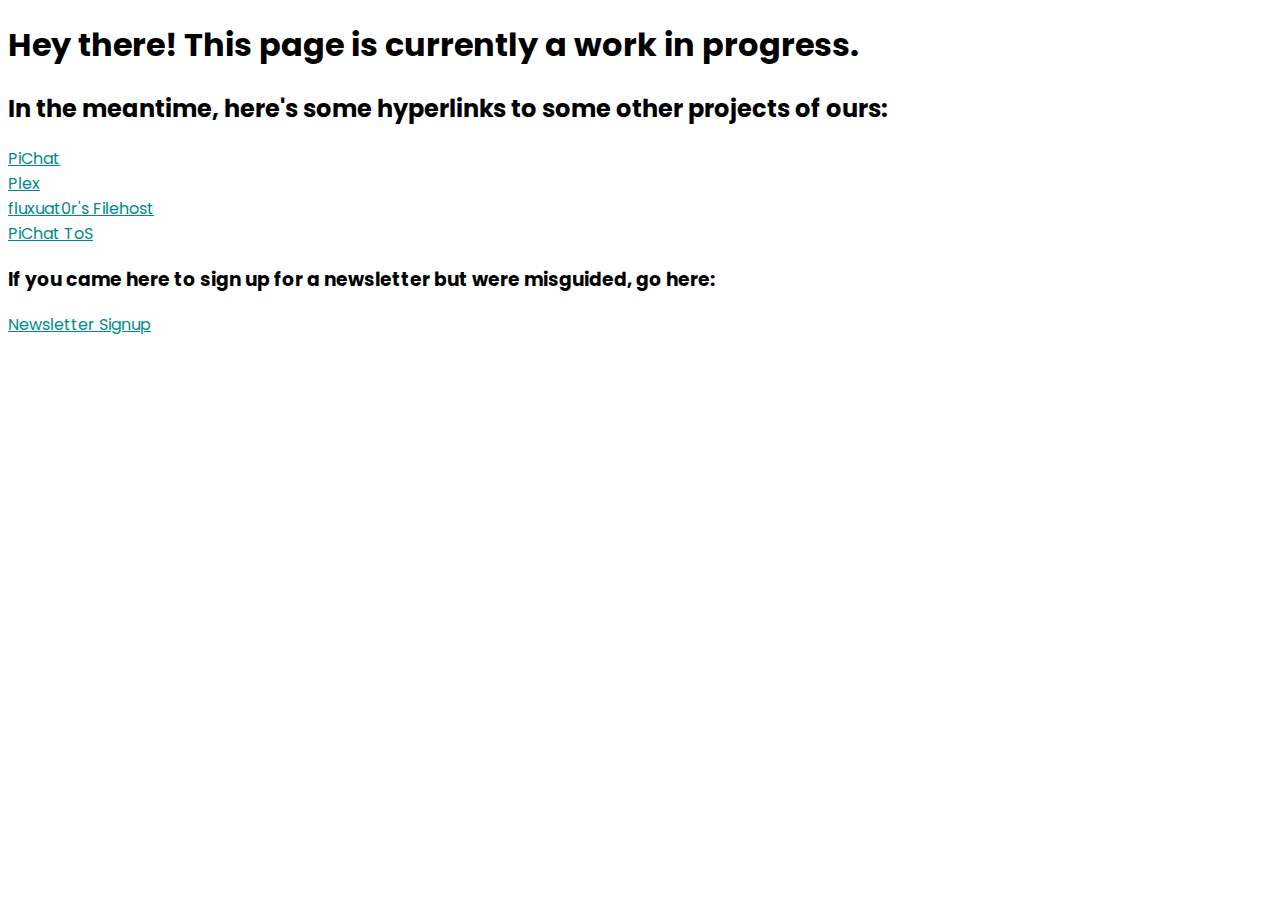
<file: index.html>
<!DOCTYPE html>
<html lang="en">
  <head>
    <link rel="preconnect" href="https://fonts.googleapis.com" />
    <link rel="preconnect" href="https://fonts.gstatic.com" crossorigin />
    <link
      href="https://fonts.googleapis.com/css2?family=Poppins:ital,wght@0,100;0,200;0,300;0,400;0,500;0,600;0,700;0,800;0,900;1,100;1,200;1,300;1,400;1,500;1,600;1,700;1,800;1,900&display=swap"
      rel="stylesheet"
    />
    <meta charset="UTF-8" />
    <meta name="viewport" content="width=device-width, initial-scale=1.0" />
    <link rel="stylesheet" href="style.css" />
    <title>Work In Progress</title>
  </head>
  <body>
    <h1>Hey there! This page is currently a work in progress.</h1>
    <h2>
      In the meantime, here's some hyperlinks to some other projects of ours:
    </h2>
    <li><a href="https://chat.karbot.xyz">PiChat</a></li>
    <li><a href="https://plex.karbot.xyz">Plex</a></li>
    <!-- Prowlarr is currently private because we are working out intellectual property compliance -->
    <!-- <li><a href="https://torrent.karbot.xyz">Prowlarr</a></li> -->
    <li><a href="https://files.karbot.xyz">fluxuat0r's Filehost</a></li>
    <!-- VSCode is private and may stay that way due to the ability to control fluxuat0r's Raspberry Pi -->
    <!-- <li><a href="https://dev.karbot.xyz">VSCode</a></li> -->
    <li><a href="https://karbot.xyz/PiChat/ToS.html">PiChat ToS</a></li>
    <h3>
      If you came here to sign up for a newsletter but were misguided, go here:
    </h3>
    <a href="https://karbot.xyz/newsletter/signup">Newsletter Signup</a>
  </body>
</html>
</file>
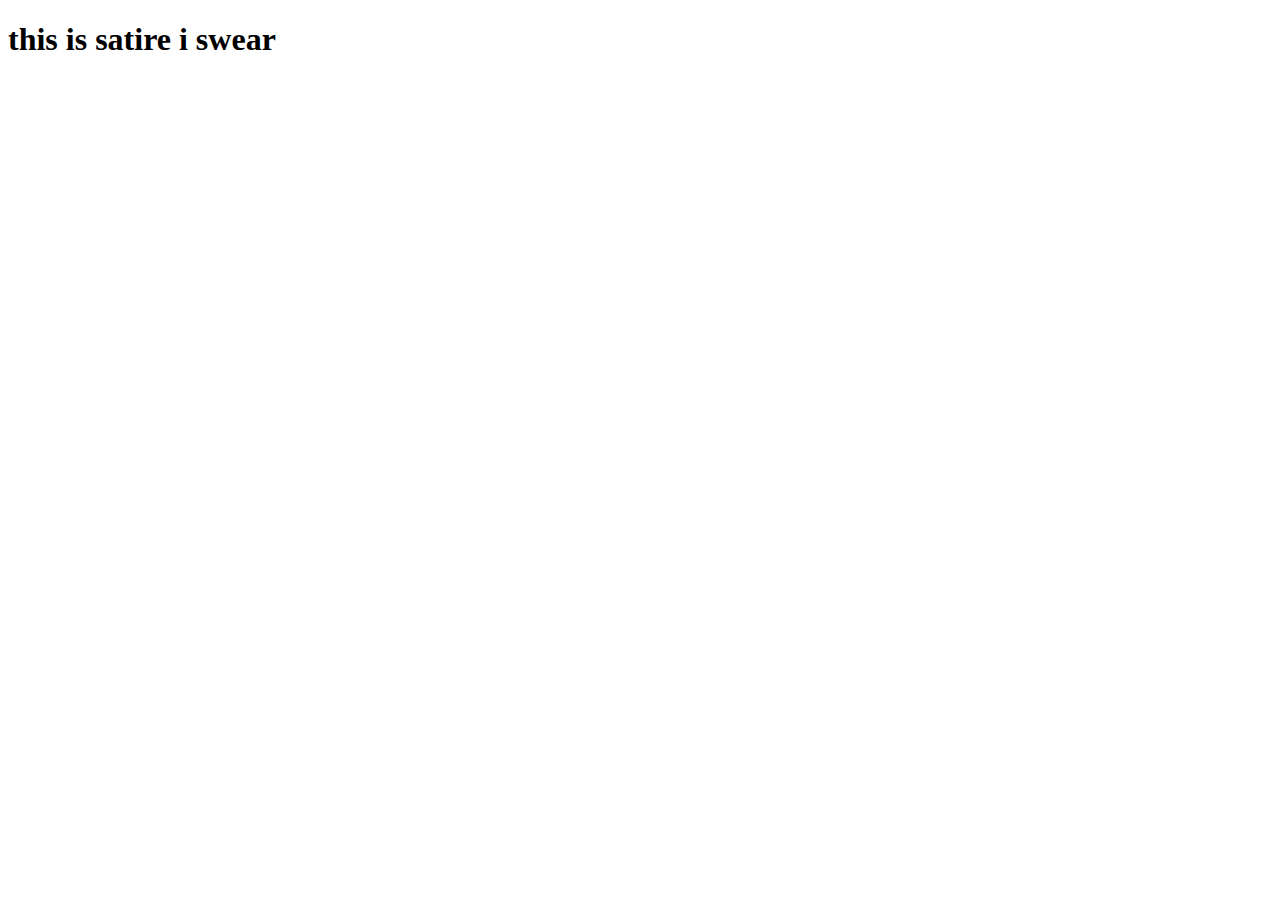
<file: scary/index.html>
<!DOCTYPE html>
<html lang="en">
  <head>
    <meta charset="UTF-8" />
    <meta name="viewport" content="width=device-width, initial-scale=1.0" />
    <title>(satire i promise)</title>
  </head>
  <body>
    <h1>this is satire i swear</h1>
    <iframe
      id="vp1vv4i3"
      title="Video Player"
      width="1366"
      height="768"
      frameborder="0"
      src="https://s3.amazonaws.com/embed.animoto.com/play.html?w=swf/production/vp1&e=1712327878&f=vv4i38sk2oO1v4IeYvSoGQ&d=0&m=p&r=360p+720p&volume=100&start_res=720p&i=m&asset_domain=s3-p.animoto.com&animoto_domain=animoto.com&options="
      allowfullscreen
    ></iframe>
  </body>
</html>
</file>
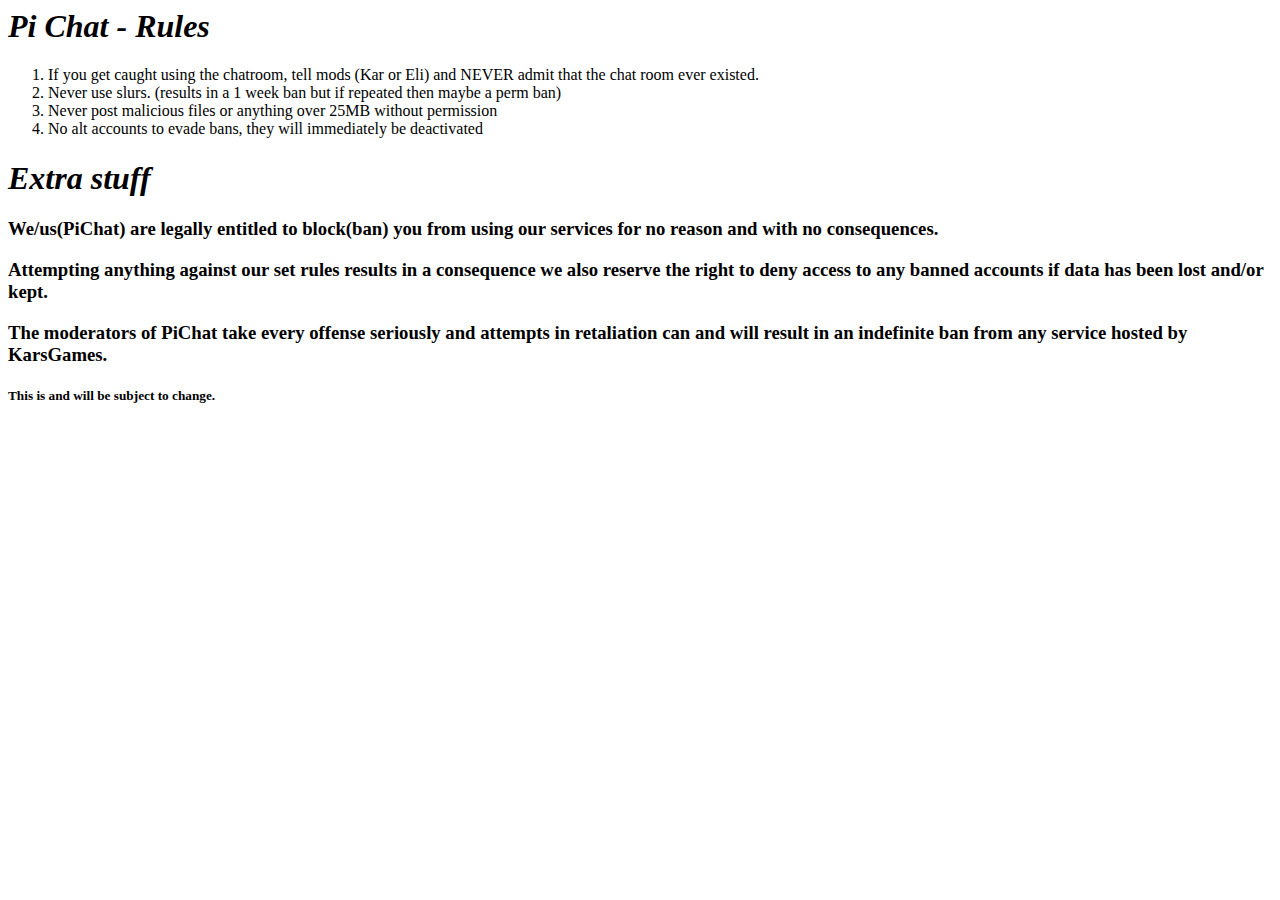
<file: PiChat/tos.html>
<html>
  <head>
    <title>PiChat ToS</title>
  </head>
  <body>
    <h1><b><i>Pi Chat - Rules</i></b></h1>
      <ol type="1">
        <li>If you get caught using the chatroom, tell mods (Kar or Eli) and NEVER admit that the chat room ever existed.</li>
        <li>Never use slurs. (results in a 1 week ban but if repeated then maybe a perm ban)</li>
        <li>Never post malicious files or anything over 25MB without permission</li>
        <li>No alt accounts to evade bans, they will immediately be deactivated</li>
      </ol>
  <body>
    <h1><b><i>Extra stuff</i></b></h1>
<h3>We/us(PiChat) are legally entitled to block(ban) you from using our services for no reason and with no consequences.</h3>
<h3>Attempting anything against our set rules results in a consequence we also reserve the right to deny access to any banned accounts if data has been lost and/or kept.</h3>
<h3>The moderators of PiChat take every offense seriously and attempts in retaliation can and will result in an indefinite ban from any service hosted by KarsGames.
</h3>
<h5>This is and will be subject to change.</h5>
  </body>
</html>
</file>
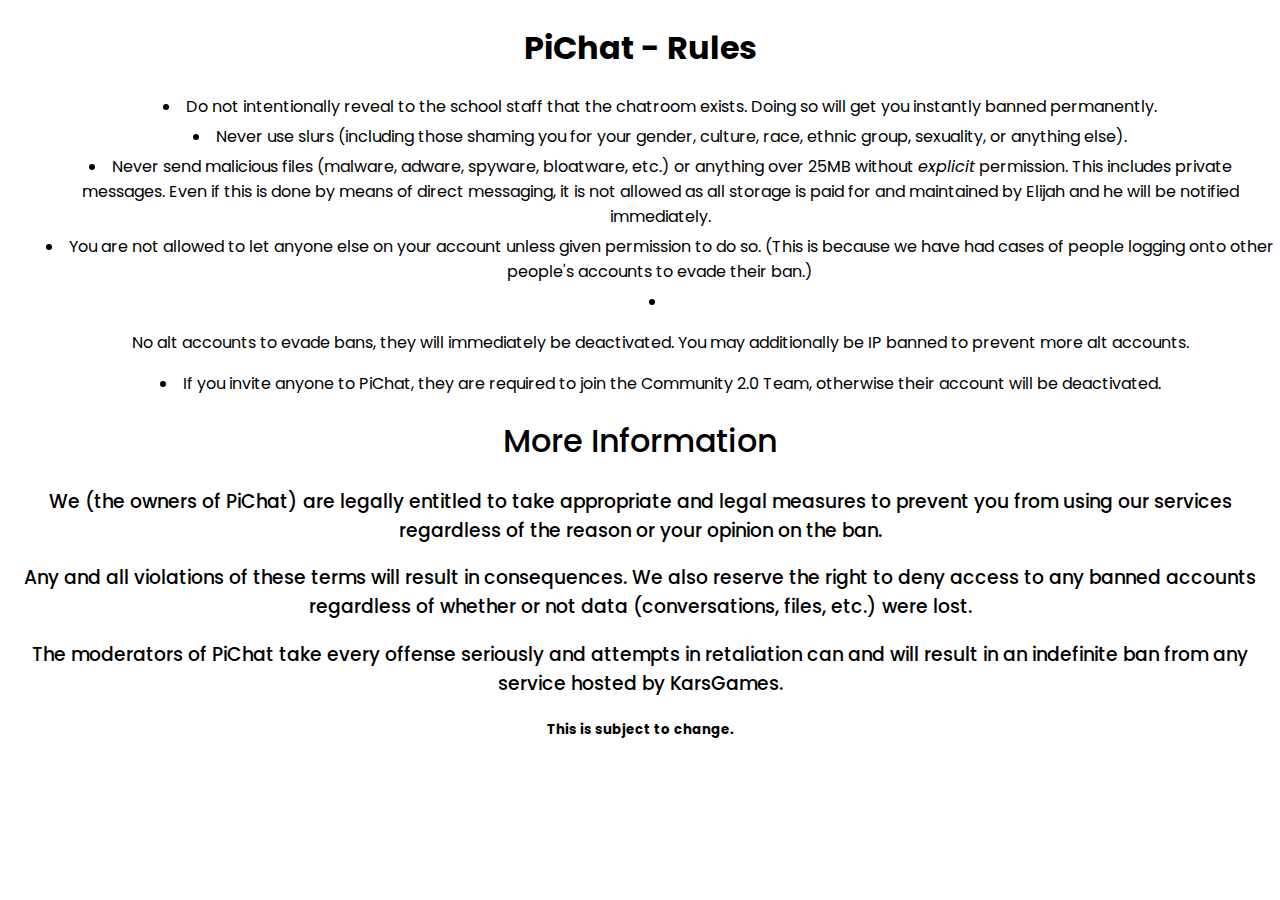
<file: PiChat/ToS.html>
<!DOCTYPE html>
<html lang="en">
  <head>
    <link rel="preconnect" href="https://fonts.googleapis.com" />
    <link rel="preconnect" href="https://fonts.gstatic.com" crossorigin />
    <link
      href="https://fonts.googleapis.com/css2?family=Poppins:ital,wght@0,100;0,200;0,300;0,400;0,500;0,600;0,700;0,800;0,900;1,100;1,200;1,300;1,400;1,500;1,600;1,700;1,800;1,900&display=swap"
      rel="stylesheet"
    />
    <link rel="stylesheet" href="./style.css" />
    <meta charset="UTF-8" />
    <meta name="viewport" content="width=device-width, initial-scale=1.0" />
    <title>PiChat ToS</title>
  </head>
  <body>
    <h1>
      <b>PiChat - Rules</b>
    </h1>
    <ul>
      <li>
        Do not intentionally reveal to the school staff that the chatroom
        exists. Doing so will get you instantly banned permanently.
      </li>
      <li>
        Never use slurs (including those shaming you for your gender, culture,
        race, ethnic group, sexuality, or anything else).
      </li>
      <li>
        Never send malicious files (malware, adware, spyware, bloatware, etc.)
        or anything over 25MB without <i>explicit</i> permission. This includes
        private messages. Even if this is done by means of direct messaging, it
        is not allowed as all storage is paid for and maintained by Elijah and
        he will be notified immediately.
      </li>
      <li>
        You are not allowed to let anyone else on your account unless given
        permission to do so. (This is because we have had cases of people
        logging onto other people's accounts to evade their ban.)
      </li>
      <li>
        <p>
          No alt accounts to evade bans, they will immediately be deactivated.
          You may additionally be IP banned to prevent more alt accounts.
        </p>

      </li>
      <li>
        If you invite anyone to PiChat, they are required to join the Community
        2.0 Team, otherwise their account will be deactivated.
      </li>
    </ul>
    <h1>More Information</h1>
    <h3>
      We (the owners of PiChat) are legally entitled to take appropriate and legal
      measures to prevent you from using our services regardless of the reason
      or your opinion on the ban.
    </h3>
    <h3>
      Any and all violations of these terms will result in consequences. We also
      reserve the right to deny access to any banned accounts regardless of
      whether or not data (conversations, files, etc.) were lost.
    </h3>
    <h3>
      The moderators of PiChat take every offense seriously and attempts in
      retaliation can and will result in an indefinite ban from any service
      hosted by KarsGames.
    </h3>
    <h5>This is subject to change.</h5>
  </body>
</html>
</file>
<file: style.css>
html,
body {
  color: black;
  font-family: "Poppins", "Helvetica", "sans-serif";
}

a {
  color: darkcyan;
}
</file>
<file: PiChat/style.css>
html,
body {
  margin: 3px;
  padding: 0;
}

body {
  text-align: center;
  font-family: "Poppins", "Helvetica", "sans-serif";
  font-weight: 400;
  color: black;
}

h1,
h2,
h3 {
  font-weight: 500;
}

ul {
  text-align: center;
}

ul li {
  list-style-position: inside;
  margin-bottom: 5px;
}
</file>
